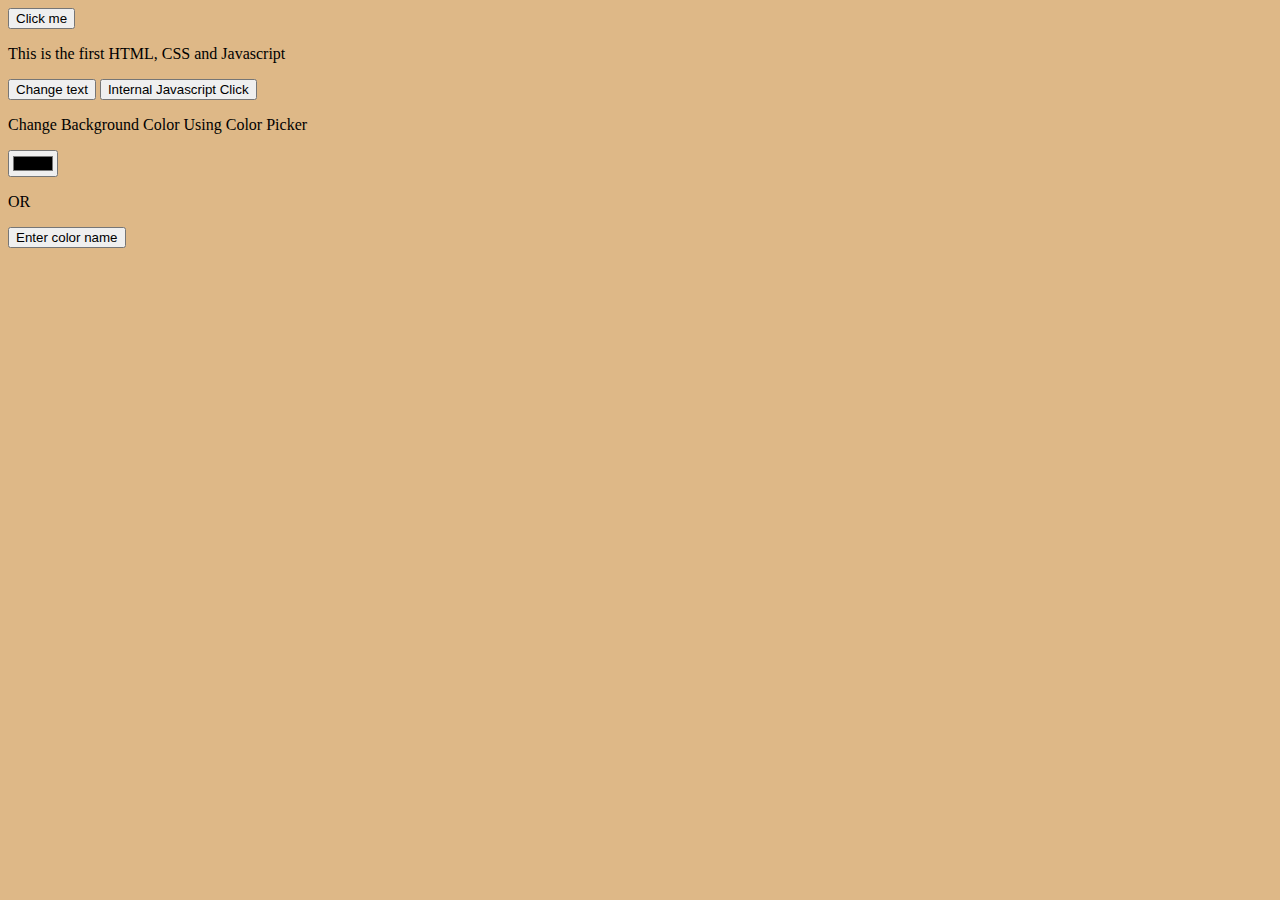
<file: index.html>
<!DOCTYPE html>
<html lang="en">
<head>
  <meta charset="UTF-8">
  <meta name="viewport" content="width=device-width, initial-scale=1.0">
  <title>Dynamic Application</title>
  <link rel="stylesheet" href="./styling/general_style.css">

  <script src="./actions/action_it.js"></script>
</head>
<body onload="greet()">
  <button onclick="alert('Hello world')">Click me</button>
  <p id="text">This is the first HTML, CSS and Javascript</p>
  <button onclick="changeText()">Change text</button>
  <button id="click">Internal Javascript Click</button>
  
  <div>
    <p>Change Background Color Using Color Picker</p>
    <input type="color" id="colorPicker" />
  </div>
    <p>OR</p>
    <button onclick="enterColor()">Enter color name</button>
<script>

  const buttonId = document.getElementById('click')

  buttonId.onclick = function(){
    alert("Button was clicked")
  }

  click.onmouseover = function(){
    buttonId.style.color = "red";
  }

  buttonId.onmouseout = function(){
    buttonId.style.color = "black";
  }

  const colorPicker = document.getElementById('colorPicker');

// Event listener to change the background color when the user picks a color
  colorPicker.addEventListener('input', function() {
      document.body.style.backgroundColor = colorPicker.value;
  });


</script>
</body>
</html>
</file>
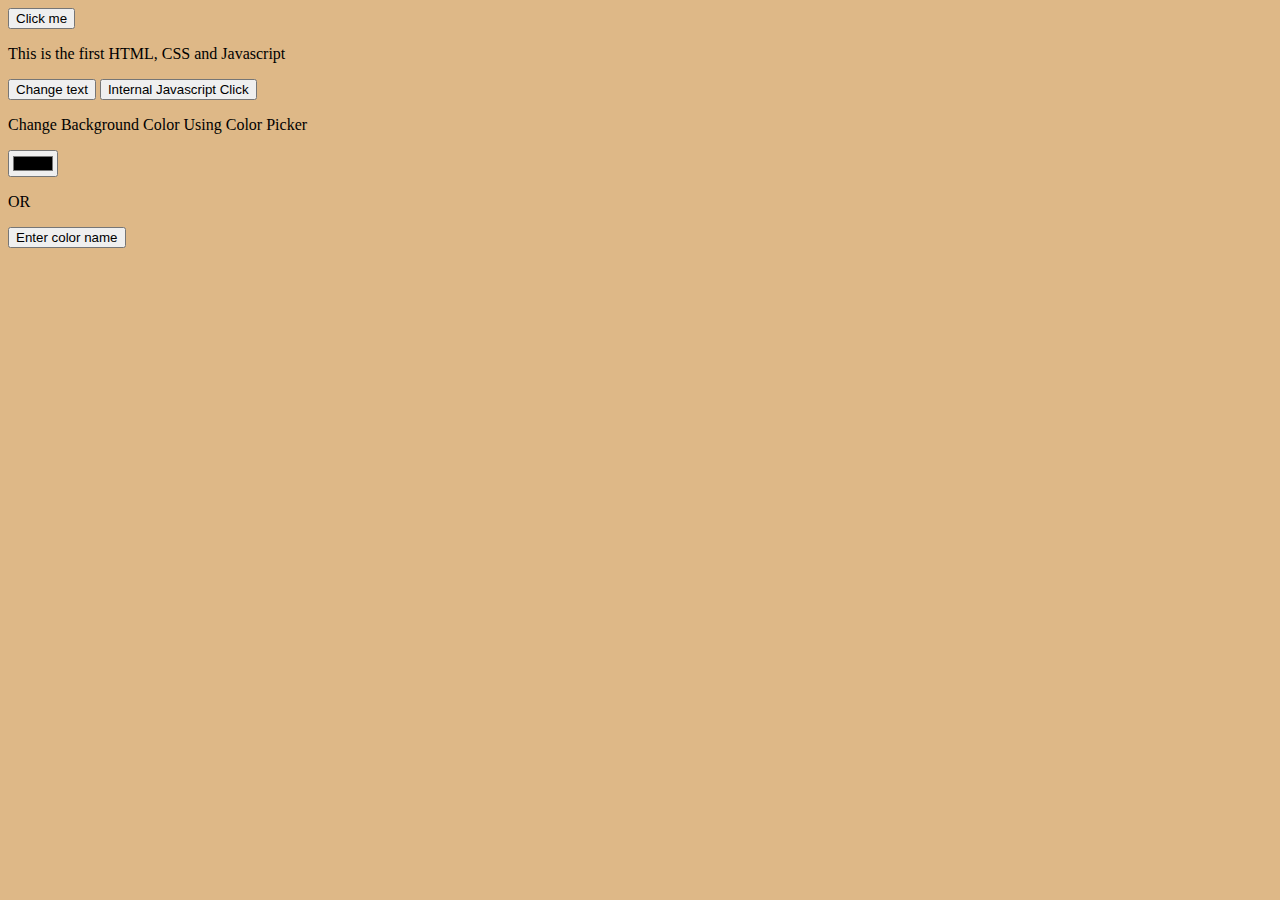
<file: dynamic_application.html>
<!DOCTYPE html>
<html lang="en">
<head>
  <meta charset="UTF-8">
  <meta name="viewport" content="width=device-width, initial-scale=1.0">
  <title>Dynamic Application</title>
  <link rel="stylesheet" href="./styling/general_style.css">

  <script src="./actions/action_it.js"></script>
</head>
<body onload="greet()">
  <button onclick="alert('Hello world')">Click me</button>
  <p id="text">This is the first HTML, CSS and Javascript</p>
  <button onclick="changeText()">Change text</button>
  <button id="click">Internal Javascript Click</button>
  
  <div>
    <p>Change Background Color Using Color Picker</p>
    <input type="color" id="colorPicker" />
  </div>
    <p>OR</p>
    <button onclick="enterColor()">Enter color name</button>
<script>

  const buttonId = document.getElementById('click')

  buttonId.onclick = function(){
    alert("Button was clicked")
  }

  click.onmouseover = function(){
    buttonId.style.color = "red";
  }

  buttonId.onmouseout = function(){
    buttonId.style.color = "black";
  }

  const colorPicker = document.getElementById('colorPicker');

// Event listener to change the background color when the user picks a color
  colorPicker.addEventListener('input', function() {
      document.body.style.backgroundColor = colorPicker.value;
  });


</script>
</body>
</html>
</file>
<file: styling/general_style.css>
body{
  background-color: burlywood;
}
</file>
